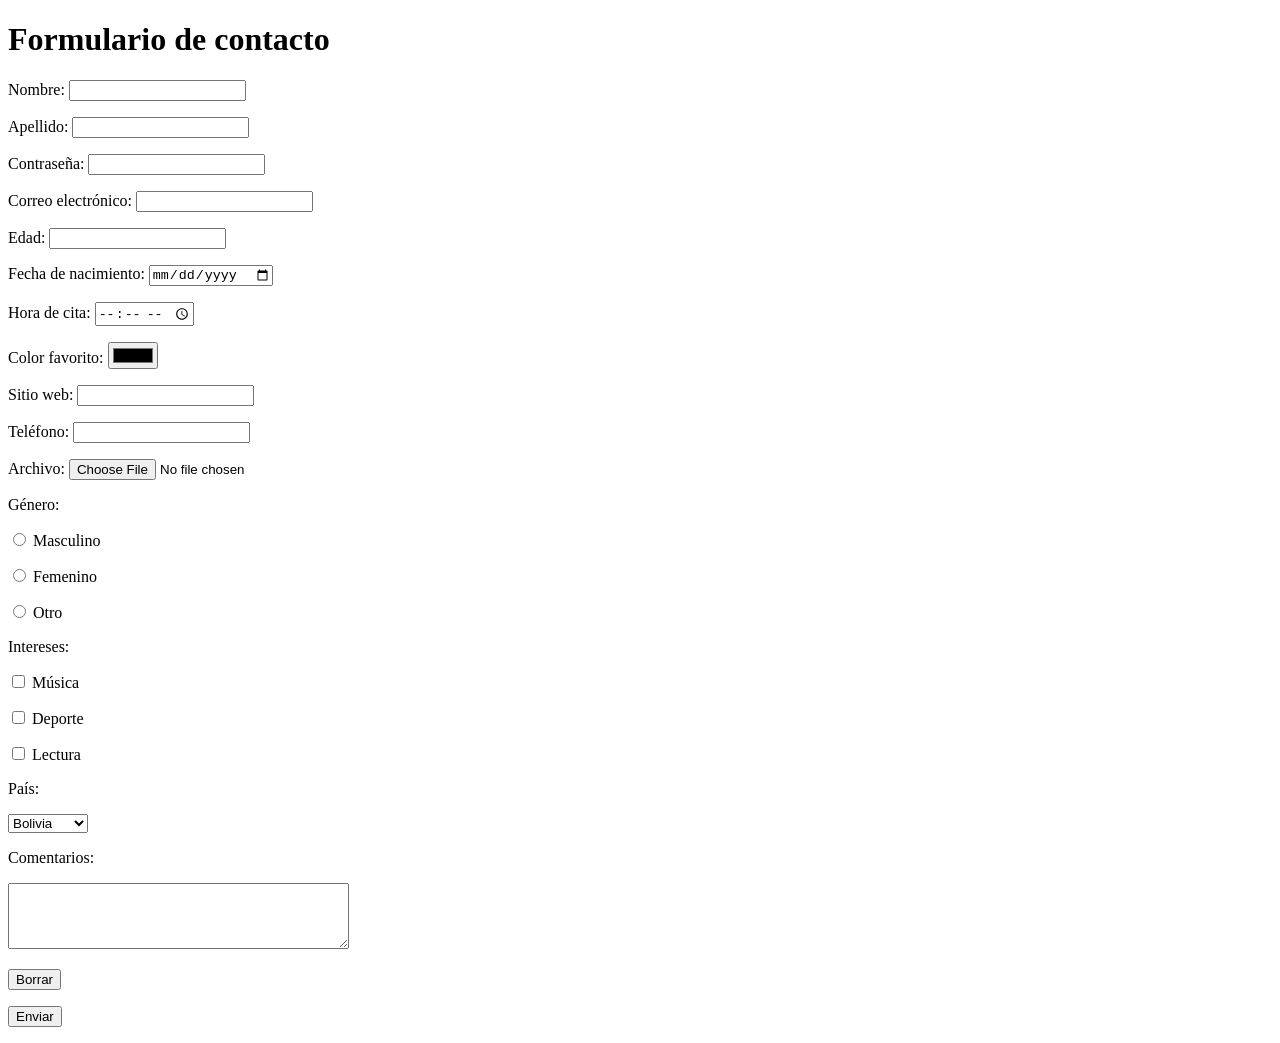
<file: formulario.html>
<!DOCTYPE html>
<html lang="es">
<head>
  <meta charset="utf-8">
  <meta name="viewport" content="width=device-width, initial-scale=1">
  <title>Formulario</title>
</head>
<body>
  <h1>Formulario de contacto</h1>
  
  <form action="#" method="post">
        <p>Nombre: <input type="text" name="nombre"></p>
        <p>Apellido: <input type="text" name="apellido"></p>
        <p>Contraseña: <input type="password" name="clave"></p>
        <p>Correo electrónico: <input type="email" name="correo"></p>
        <p>Edad: <input type="number" name="edad"></p>
        <p>Fecha de nacimiento: <input type="date" name="nacimiento"></p>
        <p>Hora de cita: <input type="time" name="hora"></p>
        <p>Color favorito: <input type="color" name="color"></p>
        <p>Sitio web: <input type="url" name="web"></p>
        <p>Teléfono: <input type="tel" name="telefono"></p>
        <p>Archivo: <input type="file" name="archivo"></p>

        <p>Género:</p>
        <p><input type="radio" name="genero" value="masculino"> Masculino</p>
        <p><input type="radio" name="genero" value="femenino"> Femenino</p>
        <p><input type="radio" name="genero" value="otro"> Otro</p>

        <p>Intereses:</p>
        <p><input type="checkbox" name="musica"> Música</p>
        <p><input type="checkbox" name="deporte"> Deporte</p>
        <p><input type="checkbox" name="lectura"> Lectura</p>

        <p>País:</p>
        <p>
            <select name="pais">
                <option value="bolivia">Bolivia</option>
                <option value="argentina">Argentina</option>
                <option value="chile">Chile</option>
            </select>
        </p>

        <p>Comentarios:</p>
        <p><textarea name="comentarios" rows="4" cols="40"></textarea></p>

        <p><input type="reset" value="Borrar"></p>
        <p><input type="submit" value="Enviar"></p>
    </form>
</body>
</html>
</file>
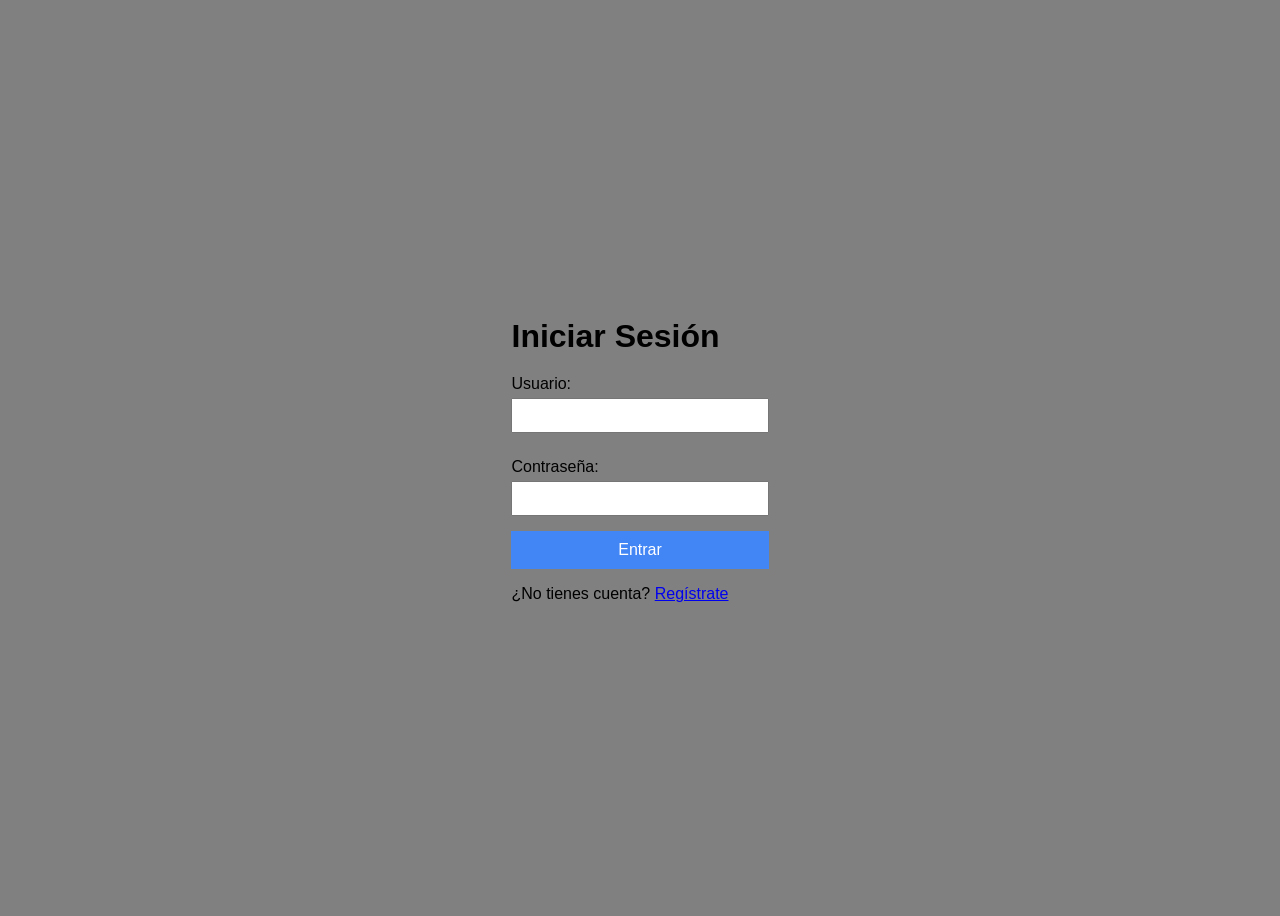
<file: login.html>
<!DOCTYPE html>
<html lang="es">
<head>
  <meta charset="UTF-8">
  <meta name="viewport" content="width=device-width, initial-scale=1.0">
  <link rel="stylesheet" href="login-styles.css">
  <title>Login</title>
</head>
<body>
  <div class="login-container">
    <h1>Iniciar Sesión</h1>
    <form>
      <label for="usuario">Usuario:</label>
      <input type="text" id="usuario" name="usuario" required>

      <label for="password">Contraseña:</label>
      <input type="password" id="password" name="password" required>

      <button type="submit">Entrar</button>
    </form>
    <p>¿No tienes cuenta? <a href="#">Regístrate</a></p>
  </div>
</body>
</html>
</file>
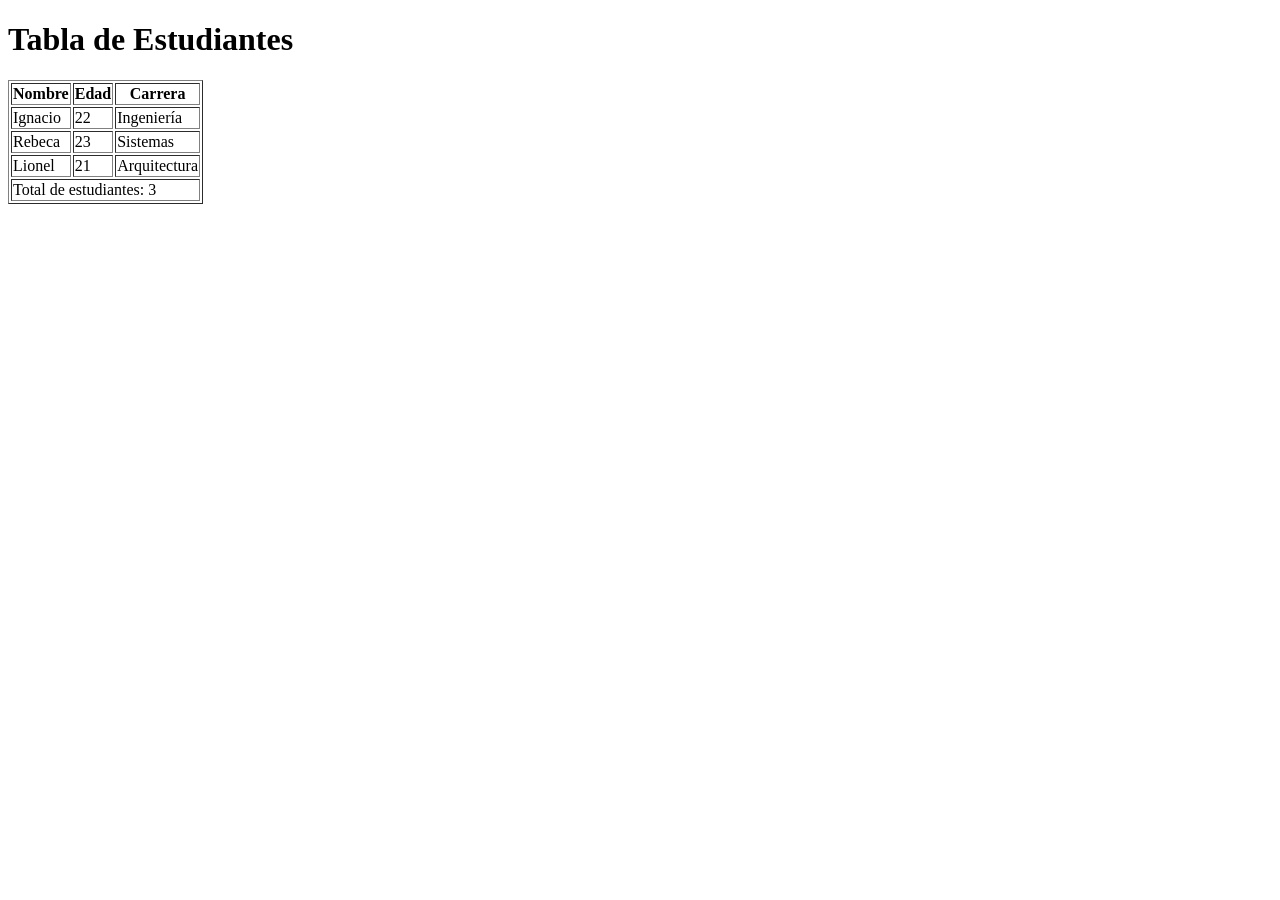
<file: tabla.html>
<!DOCTYPE html>
<html lang="es">
<head>
  <meta charset="utf-8">
  <meta name="viewport" content="width=device-width, initial-scale=1">
  <title>Tabla</title>
</head>
  
<body>
<h1>Tabla de Estudiantes</h1>

  <table border="1">
    <thead>
      <tr>
        <th>Nombre</th>
        <th>Edad</th>
        <th>Carrera</th>
      </tr>
    </thead>
    <tbody>
      <tr>
        <td>Ignacio</td>
        <td>22</td>
        <td>Ingeniería</td>
      </tr>
      <tr>
        <td>Rebeca</td>
        <td>23</td>
        <td>Sistemas</td>
      </tr>
      <tr>
        <td>Lionel</td>
        <td>21</td>
        <td>Arquitectura</td>
      </tr>
    </tbody>
    <tfoot>
      <tr>
        <td colspan="3">Total de estudiantes: 3</td>
      </tr>
    </tfoot>
  </table>
</body>
</html>
</file>
<file: login-styles.css>
* { box-sizing: border-box; }
body {
    font-family: Arial, sans-serif;
    background-color: gray;
    display: flex;
    justify-content: center;
    align-items: center;
    height: 100vh;

}
.login-conatainer {
    background-color: #fff;
    padding: 20px 40px;
    border: 1px solid #ccc;
    border-radius: 8px;
    text-align: center;
}

h1 {
    margin-bottom: 20px;
}

label {
    display: block;
    text-align: left;
    margin: 10px 0 5px;
}

input {
    width: 100%;
    padding: 8px;
    margin-bottom: 15px;
    box-sizing: border-box;
}

button {
    width: 100%;
    padding: 10px;
    background-color: #4285f4;
    color: white;
    border: none;
    cursor: pointer;
    font-size: 16px;
}
</file>
